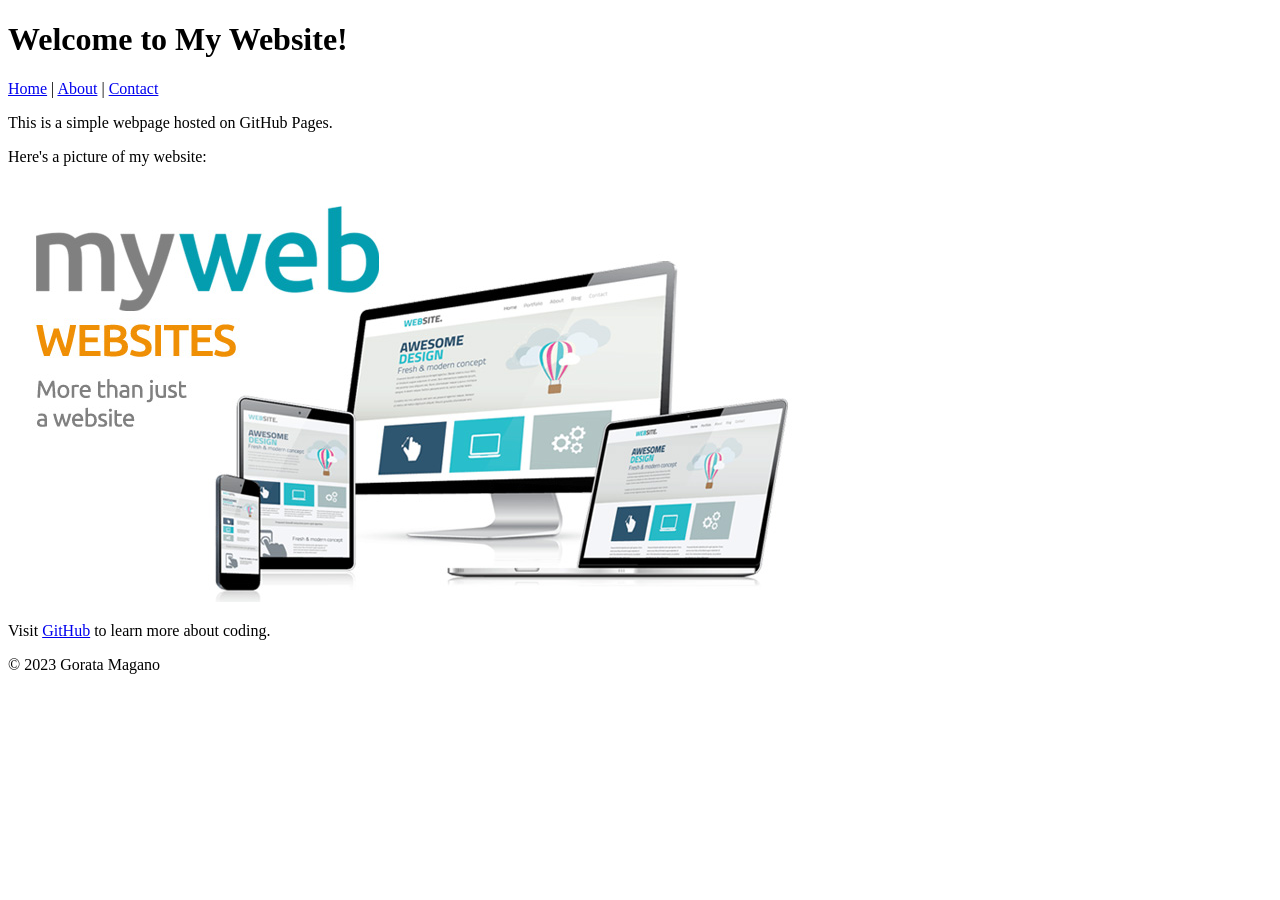
<file: index.html>
<!DOCTYPE html>

<html lang="en">

<head>

<meta charset="UTF-8">

<meta name="viewport" content="width=device-width, initial-scale=1.0">

<title>My First GitHub Page</title>
  <link ref="stylesheet"href="styles.css">

</head>

<body>

<header>

<h1>Welcome to My Website!</h1>

<nav>

<a href="index.html">Home</a> |

<a href="about.html">About</a> |

<a href="contact.html">Contact</a>

</nav>

</header>


<main>

<p>This is a simple webpage hosted on GitHub Pages.</p>

<p>Here's a picture of my website:</p>

<img src="myweb-websites.jpg" alt="myweb-websites">


<p>Visit <a href="https://github.com">GitHub</a> to learn more about coding.</p>

</main>


<footer>

<p>&copy; 2023 Gorata Magano</p>

</footer>

</body>

</html>
</file>
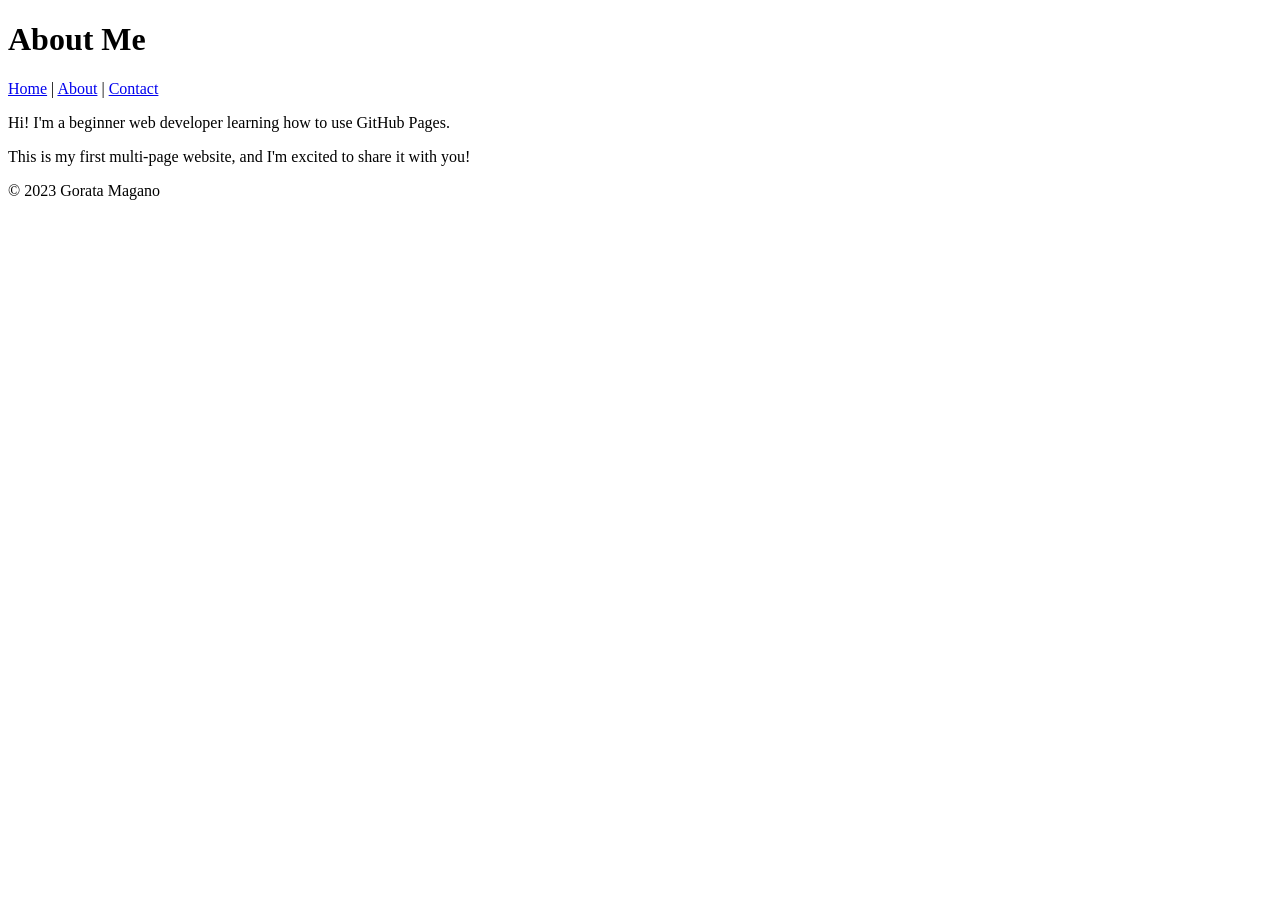
<file: About.html>
<!DOCTYPE html>

<html lang="en">

<head>

<meta charset="UTF-8">

<meta name="viewport" content="width=device-width, initial-scale=1.0">

<title>About Me</title>
  <link ref="stylesheet"href=styles.css">

</head>

<body>

<header>

<h1>About Me</h1>

<nav>

<a href="index.html">Home</a> |

<a href="about.html">About</a> |

<a href="contact.html">Contact</a>

</nav>

</header>


<main>

<p>Hi! I'm a beginner web developer learning how to use GitHub Pages.</p>

<p>This is my first multi-page website, and I'm excited to share it with you!</p>

</main>


<footer>

<p>&copy; 2023 Gorata Magano</p>

</footer>

</body>

</html>
</file>
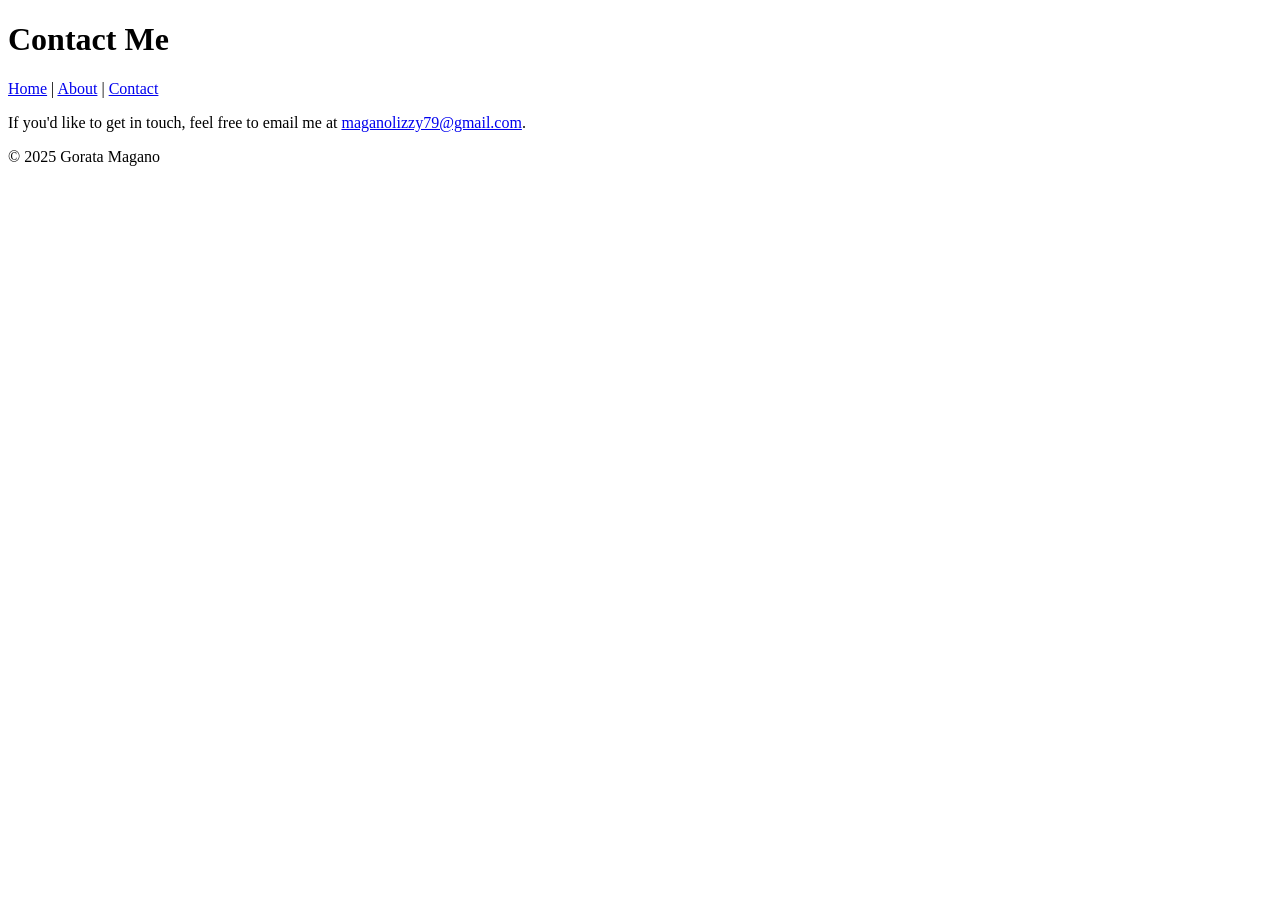
<file: Contact.html>
<!DOCTYPE html>

<html lang="en">

<head>

<meta charset="UTF-8">

<meta name="viewport" content="width=device-width, initial-scale=1.0">

<title>Contact Me</title>
  <link ref="stylesheet"href="styles.css">

</head>

<body>

<header>

<h1>Contact Me</h1>

<nav>

<a href="index.html">Home</a> |

<a href="about.html">About</a> |

<a href="contact.html">Contact</a>

</nav>

</header>


<main>

<p>If you'd like to get in touch, feel free to email me at <a href="mailto:maganolizzy79@gmail.com">maganolizzy79@gmail.com</a>.</p>

</main>


<footer>

<p>&copy; 2025 Gorata Magano</p>

</footer>

</body>

</html>
</file>
<file: styles.css>
body {
    font-family: Arial, sans-serif;
    color: #333;
    background-color: #f9f9f9;
    margin: 0;
    padding: 0;
    line-height: 1.6;
}

header {
    background-color: #4CAF50;
    color: white;
    padding: 20px;
    text-align: center;
}

header h1 {
    margin: 0;
}

nav a {
    color: white;
    text-decoration: none;
    margin: 0 10px;
}

nav a:hover {
    text-decoration: underline;
}

main {
    padding: 20px;
    max-width: 800px;
    margin: 0 auto;
}

main img {
    max-width: 100%;
    height: auto;
    display: block;
    margin: 20px 0;
}
footer {
    background-color: #333;
    color: white;
    text-align: center;
    padding: 10px;
    position: fixed;
    bottom: 0;
    width: 100%;
}

p {
    font-size: 1.1em;
}

a {
    color: #4CAF50;
    text-decoration: none;
}

a:hover {
    text-decoration: underline;
}

img {
    border: 5px solid #4CAF50;
    border-radius: 10px;
}

main a[href^="mailto:"] {
    color: #ff5722;
    font-weight: bold;
}
</file>
